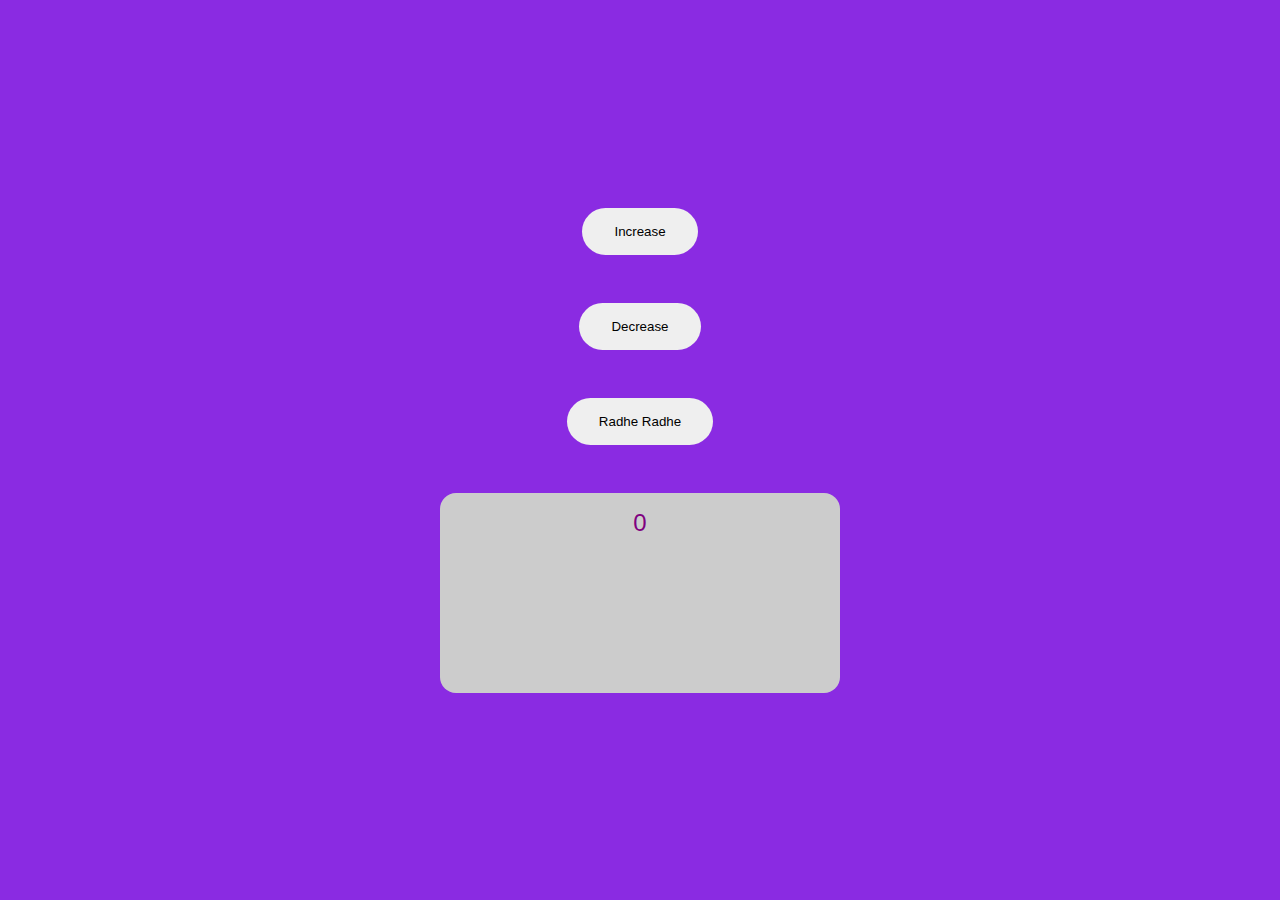
<file: index.html>
<!DOCTYPE html>
<html lang="en">

<head>
    <meta charset="UTF-8">
    <meta name="viewport" content="width=device-width, initial-scale=1.0">
    <link rel="stylesheet" href="style.css">
    <title>JS Practice</title>
</head>

<body>
    <div class="js">
        <button class="btn" id="btn">
            Increase
        </button>


        <button id="decrease">Decrease</button>

        <button id="radheji">Radhe Radhe</button>
        <div class="txt" id="txt">
            0
        </div>

    </div>


    <script src="script.js"></script>
</body>

</html>
</file>
<file: style.css>
* {
    margin: 0;
    padding: 0;
    box-sizing: border-box;
}

.js{
    height: 100vh;
    width: 100%;
    background-color: blueviolet;
    display: flex;
    justify-content: center;
     align-items: center;
     flex-direction: column;
     gap: 3rem;
}

button{
    border: none;
    padding: 1rem 2rem;
    border-radius: 1.5rem;
    transition: all .15s ease-in;
}

button:hover{
    background: purple;
    color: #fff;
}

.txt{
    height: 200px;
    width: 400px;
    background-color: #ccc;
    border-radius: 1rem;
    text-align: center;
    font-family: 'Lucida Sans', 'Lucida Sans Regular', 'Lucida Grande', 'Lucida Sans Unicode', Geneva, Verdana, sans-serif;
    padding: 1rem 0;
    color: purple;
    font-size: 1.5rem;
}

h3{
    color: purple;
}
</file>
